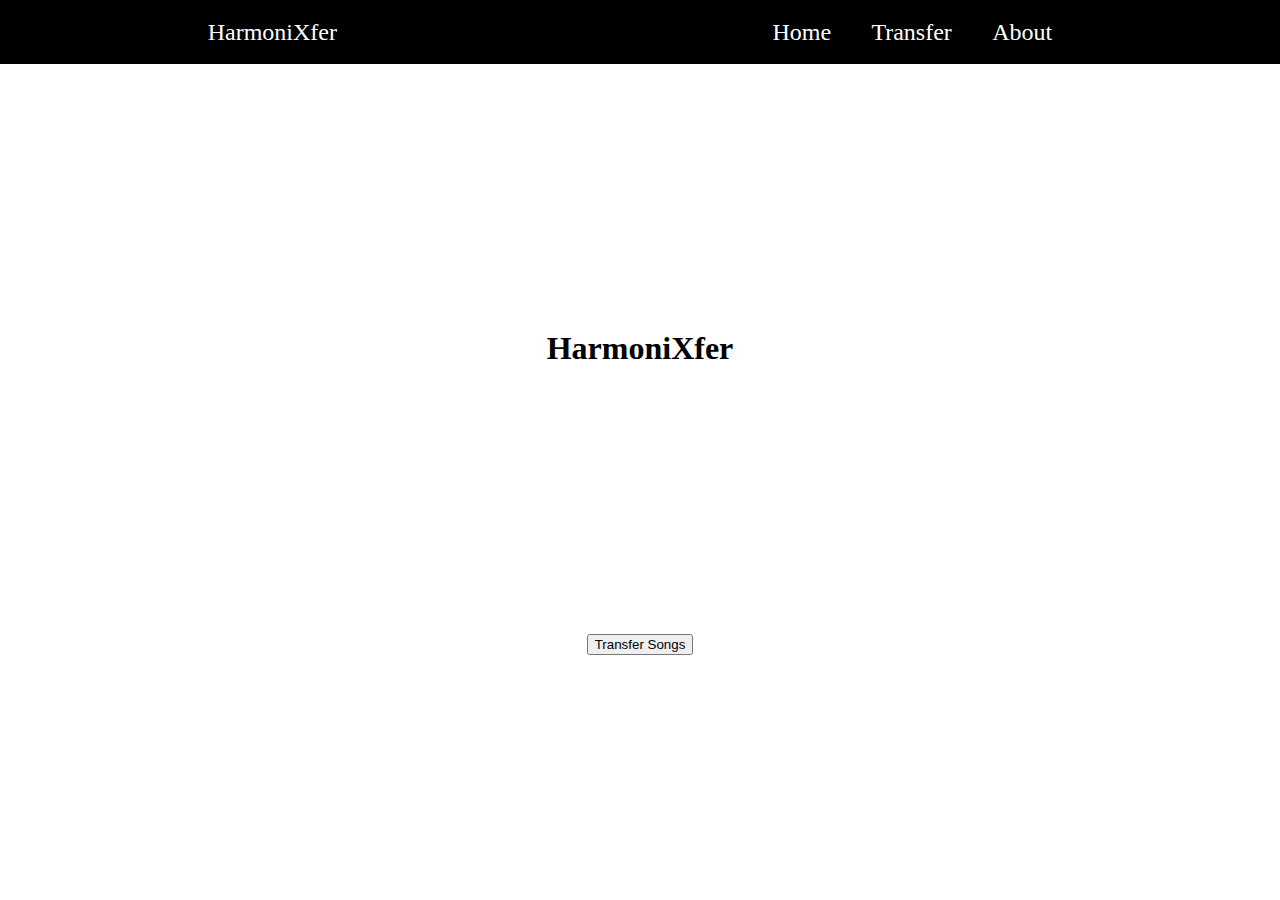
<file: index.html>
<!DOCTYPE html>
<html lang="en">
<head>
    <meta charset="UTF-8">
    <meta name="viewport" content="width=device-width, initial-scale=1.0">
    <title>HarmoniXfer</title>
    <link rel="stylesheet" href="styles.css">
</head>
<body>
    <!-- Nav bar area -->
    <div id="nav-bar-area">
        <div id="website-name-subarea">
            <p id="website-name-text">HarmoniXfer</p>
        </div>
        <div id="navigation-links-subarea">
            <div class="navigation-text" id="home"><p>Home</p></div>
            <div class="navigation-text"><p>Transfer</p></div>
            <div class="navigation-text"><p>About</p></div>
        </div>
    </div>

    <!-- Content-area: Everything under nav bar -->
    <div id="content-area">
        <!-- Hero area -->
        <div id="hero-area">
            <h1 id="harmoniXfer-h1">HarmoniXfer</h1>
            <button>Transfer Songs</button>
        </div>
        <!-- Footer area -->
        <div id="footer-area"></div>
    </div>
</body>
</html>
</file>
<file: styles.css>
/* HTML and body area */
html, body {
    display: flex;
    flex-direction: column;

    width: 100%;
    height: 100%;
    margin: 0;
    padding: 0;

    background-color: lightgray;
}

/* Nav bar area */
#nav-bar-area {
    display: flex;
    flex-direction: row;
    justify-content: space-around;
    align-items: center;

    width: 100%;
    height: 4rem;
    margin: 0;
    padding: 0;

    background-color: black;
}

#website-name-text {
    font-size: 1.5rem;

    color: white;
}

#nav-bar-area #navigation-links-subarea {
    display: flex;
    flex-direction: row;
    justify-content: space-around;

    width: 25%;
}

#nav-bar-area .navigation-text p {
    font-size: 1.5rem;

    color: white;
}

/* Content area */
#content-area {
    display: flex;
    flex-direction: column;
}

/* Hero area */
#hero-area {
    display: flex;
    flex-direction: column;
    justify-content: space-evenly;
    align-items: center;

    height: calc(100vh - 4rem);

    background-color: white;
}

#title-sub-area {
    display: flex;
    flex-direction: column;
    align-items: center;
}

#harmoniXfer-title {
    font-size: 8rem;
    padding: 8px;
    border-radius: 8px;
    margin-bottom: 0px;
}

#harmoniXfer-caption {
    font-size: 2em;
    margin-top: 0px;
}

#transfer-song-button {
    background-color: green;
}

#how-it-works-area {
    display: flex;
    flex-direction: column;
    align-items: center;
}



.marquee {
    width: 100%;
    overflow: hidden;
    white-space: nowrap;
    box-sizing: border-box;
}

.marquee span {
    display: inline-block;
    padding-right: 100%;
    animation: marquee 4s linear infinite;
}

@keyframes marquee {
    0%   { transform: translateX(0); }
    100% { transform: translateX(-100%); }
}
</file>
